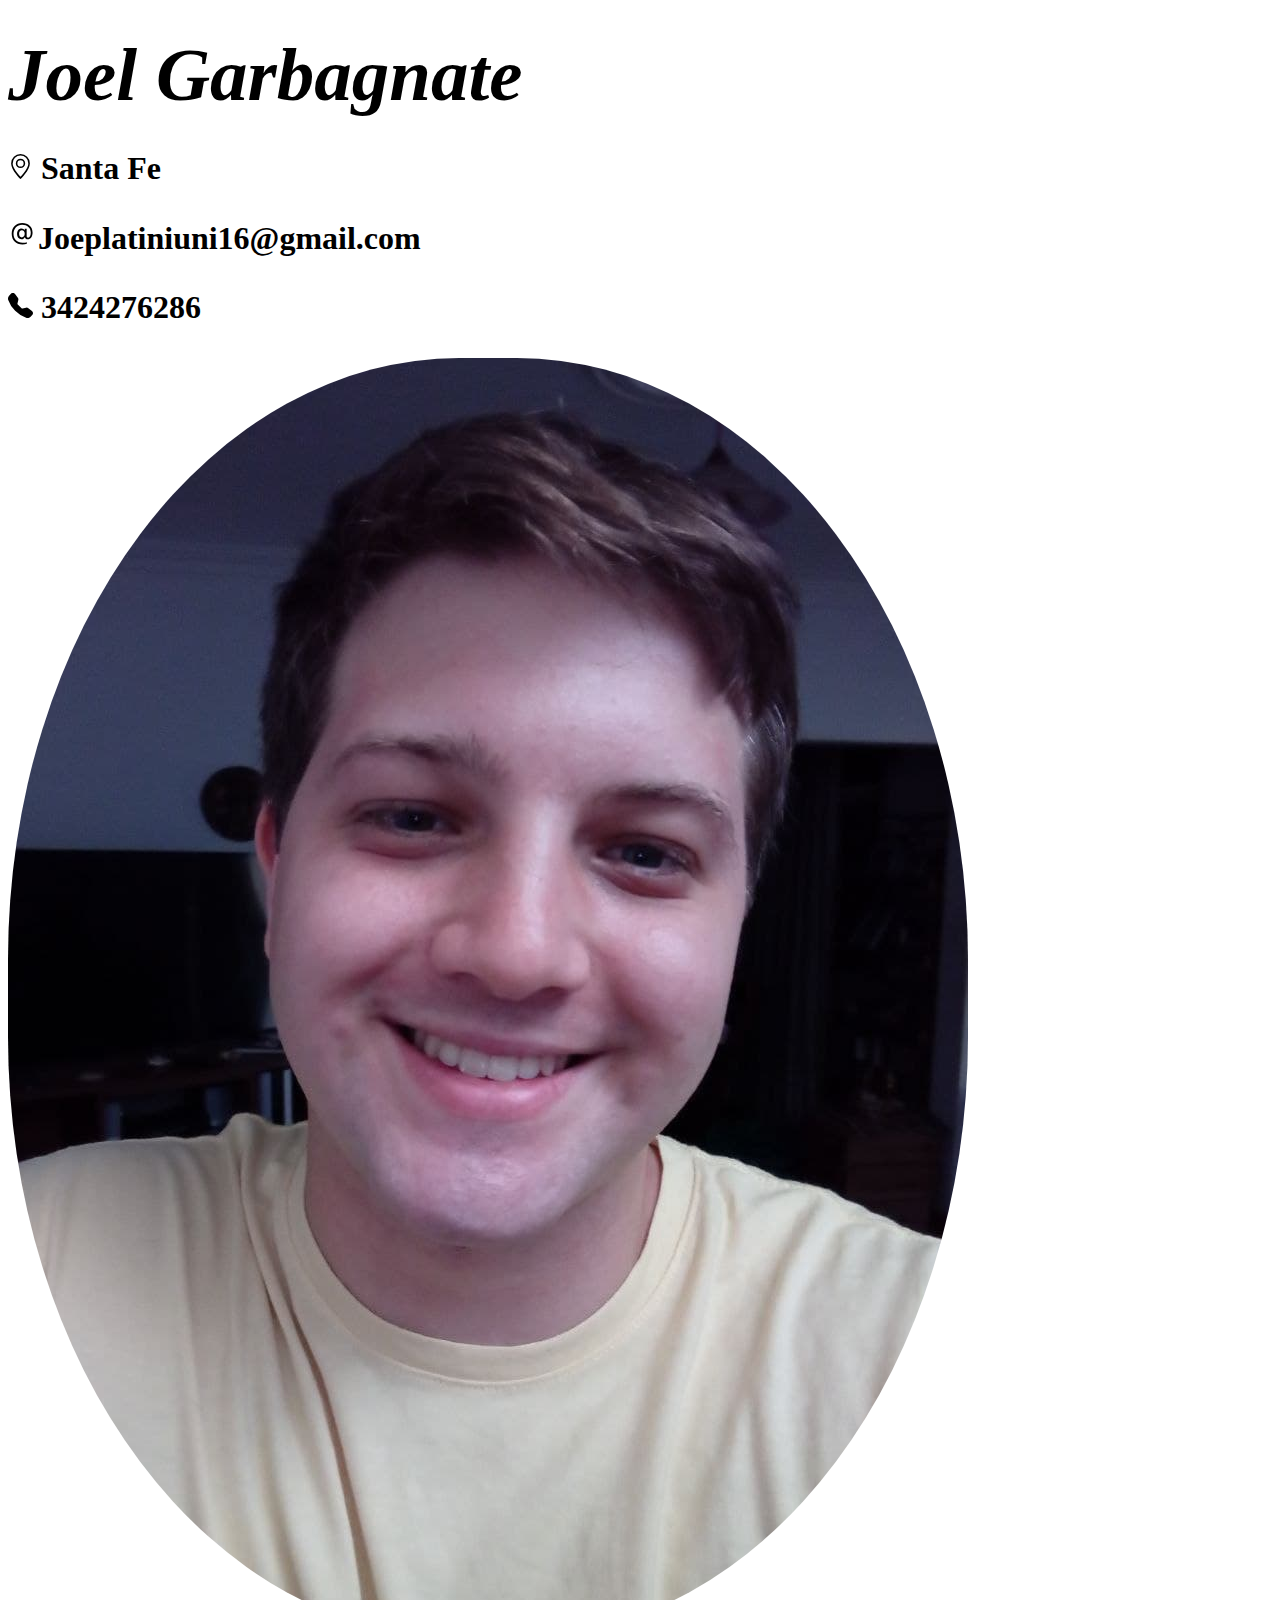
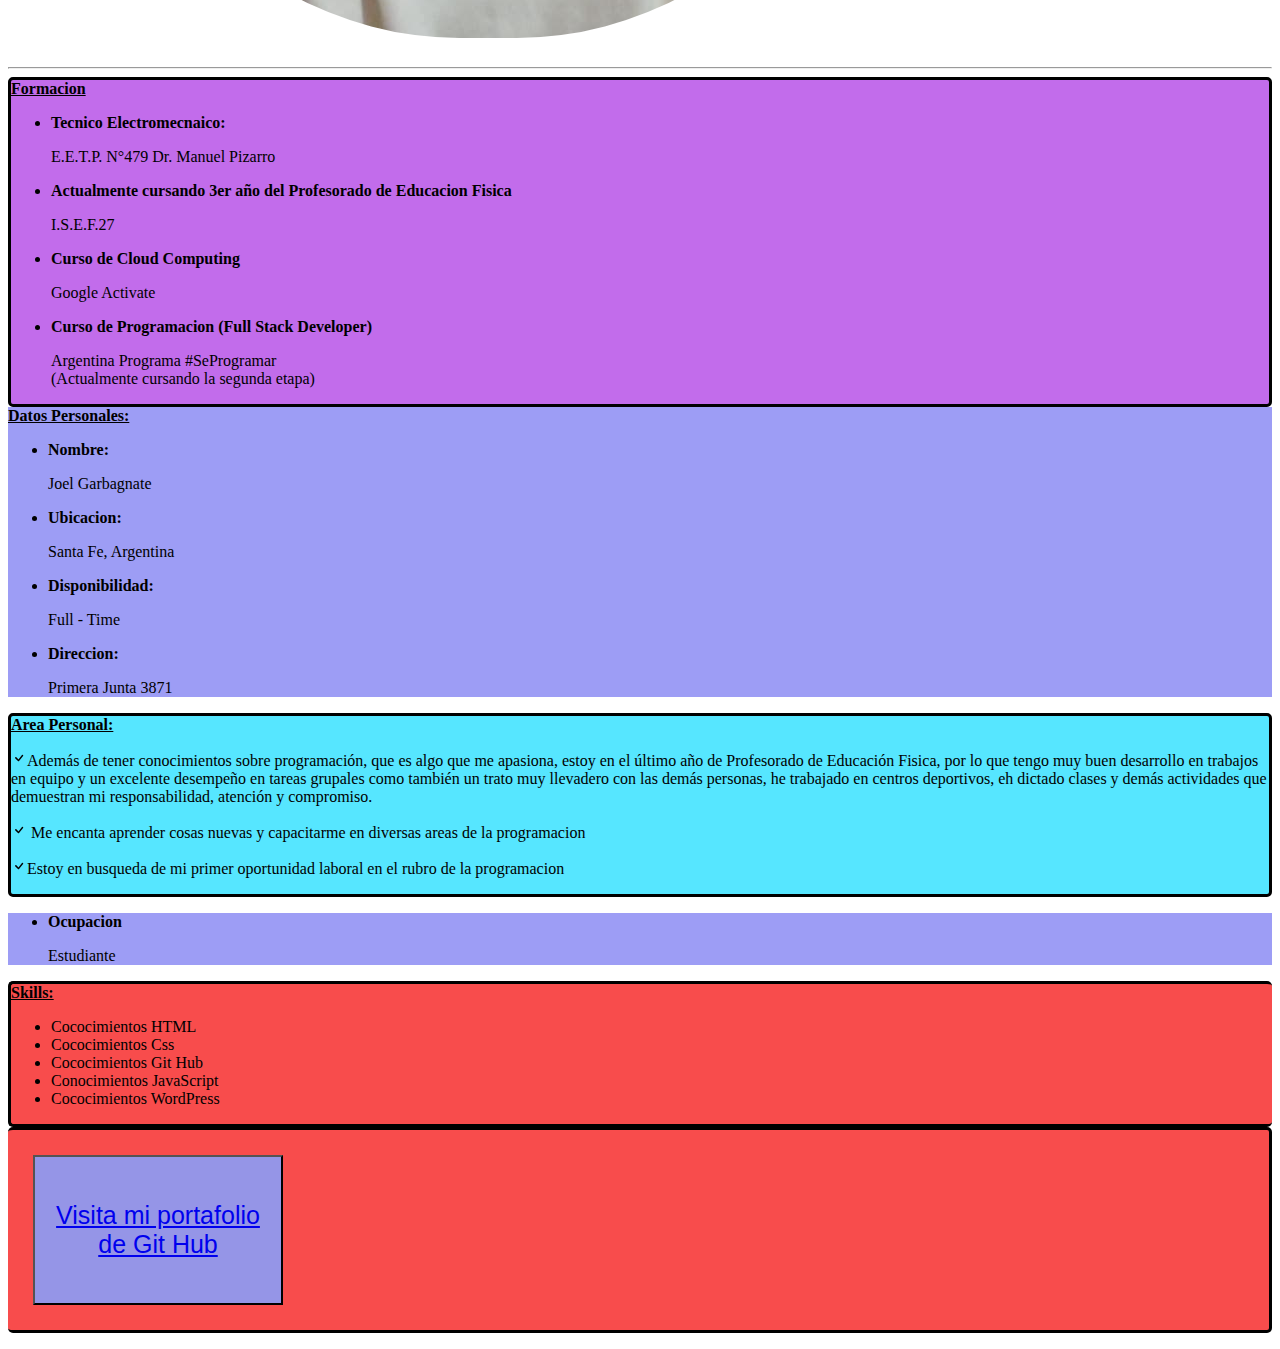
<file: Mi Sitio/Paginas/index.html>
<!doctype html>
<html lang="en">

<head>
  <!-- Required meta tags -->
  <meta charset="utf-8">
  <meta name="viewport" content="width=device-width, initial-scale=1">
  <link rel="StyleSheet" href="../Estilos/style.css" type="text/css">

  <!-- Bootstrap CSS -->
  <link href="https://cdn.jsdelivr.net/npm/bootstrap@5.1.3/dist/css/bootstrap.min.css" rel="stylesheet"
    integrity="sha384-1BmE4kWBq78iYhFldvKuhfTAU6auU8tT94WrHftjDbrCEXSU1oBoqyl2QvZ6jIW3" crossorigin="anonymous">

<body>
  <div class="container-fluid bg-primary py-10">
    <div class="container text-white">
      <h1>
        <div display-1 class="row">
          <div class="col-10  display-5">
            <p class="text-center"><b style="font-size: 75px; font-style: oblique ;"  > Joel Garbagnate </b> </p>
            <p class="lead"></p>
            <p class="lead"></p>
            <p class="lead"> <svg xmlns="http://www.w3.org/2000/svg" width="25" height="25" fill="currentColor"
                class="bi bi-geo-alt" viewBox="0 0 16 16">
                <path
                  d="M12.166 8.94c-.524 1.062-1.234 2.12-1.96 3.07A31.493 31.493 0 0 1 8 14.58a31.481 31.481 0 0 1-2.206-2.57c-.726-.95-1.436-2.008-1.96-3.07C3.304 7.867 3 6.862 3 6a5 5 0 0 1 10 0c0 .862-.305 1.867-.834 2.94zM8 16s6-5.686 6-10A6 6 0 0 0 2 6c0 4.314 6 10 6 10z" />
                <path d="M8 8a2 2 0 1 1 0-4 2 2 0 0 1 0 4zm0 1a3 3 0 1 0 0-6 3 3 0 0 0 0 6z" />
              </svg> Santa Fe</p>
            <p class="lead"> <svg xmlns="http://www.w3.org/2000/svg" width="30" height="30" fill="currentColor"
                class="bi bi-at" viewBox="0 0 16 16">
                <path
                  d="M13.106 7.222c0-2.967-2.249-5.032-5.482-5.032-3.35 0-5.646 2.318-5.646 5.702 0 3.493 2.235 5.708 5.762 5.708.862 0 1.689-.123 2.304-.335v-.862c-.43.199-1.354.328-2.29.328-2.926 0-4.813-1.88-4.813-4.798 0-2.844 1.921-4.881 4.594-4.881 2.735 0 4.608 1.688 4.608 4.156 0 1.682-.554 2.769-1.416 2.769-.492 0-.772-.28-.772-.76V5.206H8.923v.834h-.11c-.266-.595-.881-.964-1.6-.964-1.4 0-2.378 1.162-2.378 2.823 0 1.737.957 2.906 2.379 2.906.8 0 1.415-.39 1.709-1.087h.11c.081.67.703 1.148 1.503 1.148 1.572 0 2.57-1.415 2.57-3.643zm-7.177.704c0-1.197.54-1.907 1.456-1.907.93 0 1.524.738 1.524 1.907S8.308 9.84 7.371 9.84c-.895 0-1.442-.725-1.442-1.914z" />
              </svg>Joeplatiniuni16@gmail.com</p>
            <p class="lead "> <svg xmlns="http://www.w3.org/2000/svg" width="25" height="25" fill="currentColor"
                class="bi bi-telephone-fill" viewBox="0 0 16 16">
                <path fill-rule="evenodd"
                  d="M1.885.511a1.745 1.745 0 0 1 2.61.163L6.29 2.98c.329.423.445.974.315 1.494l-.547 2.19a.678.678 0 0 0 .178.643l2.457 2.457a.678.678 0 0 0 .644.178l2.189-.547a1.745 1.745 0 0 1 1.494.315l2.306 1.794c.829.645.905 1.87.163 2.611l-1.034 1.034c-.74.74-1.846 1.065-2.877.702a18.634 18.634 0 0 1-7.01-4.42 18.634 18.634 0 0 1-4.42-7.009c-.362-1.03-.037-2.137.703-2.877L1.885.511z" />
              </svg> 3424276286 </p>
          </div>
          <div id="img" class="col-2 bg-primary py-2"> <img style="border-radius: 47%;" src="../Imagenes/Principal.jpg"
              class="img-fluid img-thumbnail"></div>
        </div>
      </h1> 
    </div>
  </div>
  <hr style="background-color: black;">
  <div class="container">
    <div class="row">
      <div class="col-7" id="etp">
        <u><b>Formacion</b></u>
        <ul>
          <li><b>Tecnico Electromecnaico:</b></li>
          <p>E.E.T.P. N°479 Dr. Manuel Pizarro</p>
          <li><b>Actualmente cursando 3er año del Profesorado de Educacion Fisica</b> </li>
          <p>I.S.E.F.27</p>
          <li><b>Curso de Cloud Computing </b>
            <p>Google Activate</p>
          <li><b>Curso de Programacion (Full Stack Developer)</b></li>
          <p>Argentina Programa #SeProgramar <br>(Actualmente cursando la segunda etapa)</p>
        </ul>
      </div>
      <div class="col-1 bg-white"></div>
      <div class="col-4" id="etp2">
        <u><b>Datos Personales:</b></u>
        <ul>
          <li><b>Nombre:</b></li>
          <p>Joel Garbagnate</p>
          <li><b>Ubicacion:</b>
            <p>Santa Fe, Argentina</p>
          <li><b>Disponibilidad:</b></li>
          <p>Full - Time </p>
          <li><b>Direccion:</b>
            <p>Primera Junta 3871 </p>
        </ul>
      </div>
      <div class="col-8 bg-white">
        <p></p>
      </div>
      <div class="col-4" id="etp2"></div>
    </div>
    <div class="row">
      <div class="col-7" id="Areap">
        <u><b>Area Personal:</b></u>
        <p><svg xmlns="http://www.w3.org/2000/svg" width="16" height="16" fill="currentColor" class="bi bi-check"
            viewBox="0 0 16 16">
            <path
              d="M10.97 4.97a.75.75 0 0 1 1.07 1.05l-3.99 4.99a.75.75 0 0 1-1.08.02L4.324 8.384a.75.75 0 1 1 1.06-1.06l2.094 2.093 3.473-4.425a.267.267 0 0 1 .02-.022z" />
          </svg>Además de tener conocimientos sobre programación, que es algo que me apasiona, estoy en el último año de
          Profesorado de Educación Fisica, por lo que tengo muy buen desarrollo en trabajos en equipo y un excelente
          desempeño en tareas grupales como también un trato muy llevadero con las demás personas, he trabajado en
          centros deportivos, eh dictado clases y demás actividades que demuestran mi responsabilidad, atención y
          compromiso. </p>
        <p> <svg xmlns="http://www.w3.org/2000/svg" width="16" height="16" fill="currentColor" class="bi bi-check"
            viewBox="0 0 16 16">
            <path
              d="M10.97 4.97a.75.75 0 0 1 1.07 1.05l-3.99 4.99a.75.75 0 0 1-1.08.02L4.324 8.384a.75.75 0 1 1 1.06-1.06l2.094 2.093 3.473-4.425a.267.267 0 0 1 .02-.022z" />
          </svg> Me encanta aprender cosas nuevas y capacitarme en diversas areas de la programacion</p>
        <p><svg xmlns="http://www.w3.org/2000/svg" width="16" height="16" fill="currentColor" class="bi bi-check"
            viewBox="0 0 16 16">
            <path
              d="M10.97 4.97a.75.75 0 0 1 1.07 1.05l-3.99 4.99a.75.75 0 0 1-1.08.02L4.324 8.384a.75.75 0 1 1 1.06-1.06l2.094 2.093 3.473-4.425a.267.267 0 0 1 .02-.022z" />
          </svg>Estoy en busqueda de mi primer oportunidad laboral en el rubro de la programacion</p>
      </div>
      <div class="col-1 bg-white"></div>
      <div class="col-4" id="etp2">
        <ul>
          <li><b>Ocupacion</b></li>
          <p>Estudiante</p>
        </ul>
      </div>
    </div>
    <div class="row">
      <div class="col-8 bg-white">
        <p></p>
      </div>
      <div class="col-4" id="etp2"></div>
    </div>
    <div class="row">
      <div class="col-4" id="etp3" >
        <u><b>Skills:</b></u>
        <ul>
          <li>Cococimientos HTML</li>
          <li>Cococimientos Css</li>
          <li>Cococimientos Git Hub</li>
          <li>Conocimientos JavaScript</li>
          <li>Cococimientos WordPress</li>
        </ul>
      </div>
      <div class="col-3" id="col3"><button id="btn"><a href="https://github.com/unicuervo16">Visita mi portafolio de Git Hub</a></button></div>
      <div class="col-1 bg-white"></div>
      <div class="col-4" id="etp2"></div>
      <div class="col-12 bg-white">
        <p></p>
      </div>
    </div>
  </div>


  <!-- Optional JavaScript; choose one of the two! -->

  <!-- Option 1: Bootstrap Bundle with Popper -->
  <script src="https://cdn.jsdelivr.net/npm/bootstrap@5.1.3/dist/js/bootstrap.bundle.min.js"
    integrity="sha384-ka7Sk0Gln4gmtz2MlQnikT1wXgYsOg+OMhuP+IlRH9sENBO0LRn5q+8nbTov4+1p"
    crossorigin="anonymous"></script>

  <!-- Option 2: Separate Popper and Bootstrap JS -->
  <!--
    <script src="https://cdn.jsdelivr.net/npm/@popperjs/core@2.10.2/dist/umd/popper.min.js" integrity="sha384-7+zCNj/IqJ95wo16oMtfsKbZ9ccEh31eOz1HGyDuCQ6wgnyJNSYdrPa03rtR1zdB" crossorigin="anonymous"></script>
    <script src="https://cdn.jsdelivr.net/npm/bootstrap@5.1.3/dist/js/bootstrap.min.js" integrity="sha384-QJHtvGhmr9XOIpI6YVutG+2QOK9T+ZnN4kzFN1RtK3zEFEIsxhlmWl5/YESvpZ13" crossorigin="anonymous"></script>
    -->
</body>
</head>
</file>
<file: Mi Sitio/Estilos/style.css>
#etp{
    background-color: rgb(194, 108, 235);
    border-radius: 5px;
    border-color: black;
    border: solid 3px;
}
#etp:hover{
    transition: all 0.5s;
    background-color: rgb(221, 148, 255);
    border-radius: 5px;
    border-color: black;
    border: solid 5px;
    
}
#etp2{
    background-color: rgb(157, 157, 245);
}
#Areap{
    background-color: rgb(86, 230, 255);
    border-radius: 5px;
    border-color: black;
    border: solid 3px;
}
#Areap:hover{
    transition: all 0.5s;
    background-color: rgb(28, 199, 241);
    border-radius: 5px;
    border-color: black;
    border: solid 5px;
}
#etp3{
    background-color: rgb(248, 76, 76);
    border-radius: 5px;
    border-color: black;
    border-top: solid 3px black;
    border-left: solid 3px black;
    border-bottom: solid 3px black;}

#col3{
    background-color: rgb(248, 76, 76);
    border-radius: 5px;
    border-top: solid 3px black;
    border-right: solid 3px black;
    border-bottom: solid 3px black;   
}

#btn{
    font-size: 25px;
    background-color: rgb(149, 149, 231);
    padding: 15px;
    margin: 25px;
    height: 150px;
    width: 250px;
}
#btn:hover{
    transition: 1s;
    width: 249px;
    height: 155px;
    border: solid black;
    background-color: rgb(124, 124, 241);
    
}
</file>
